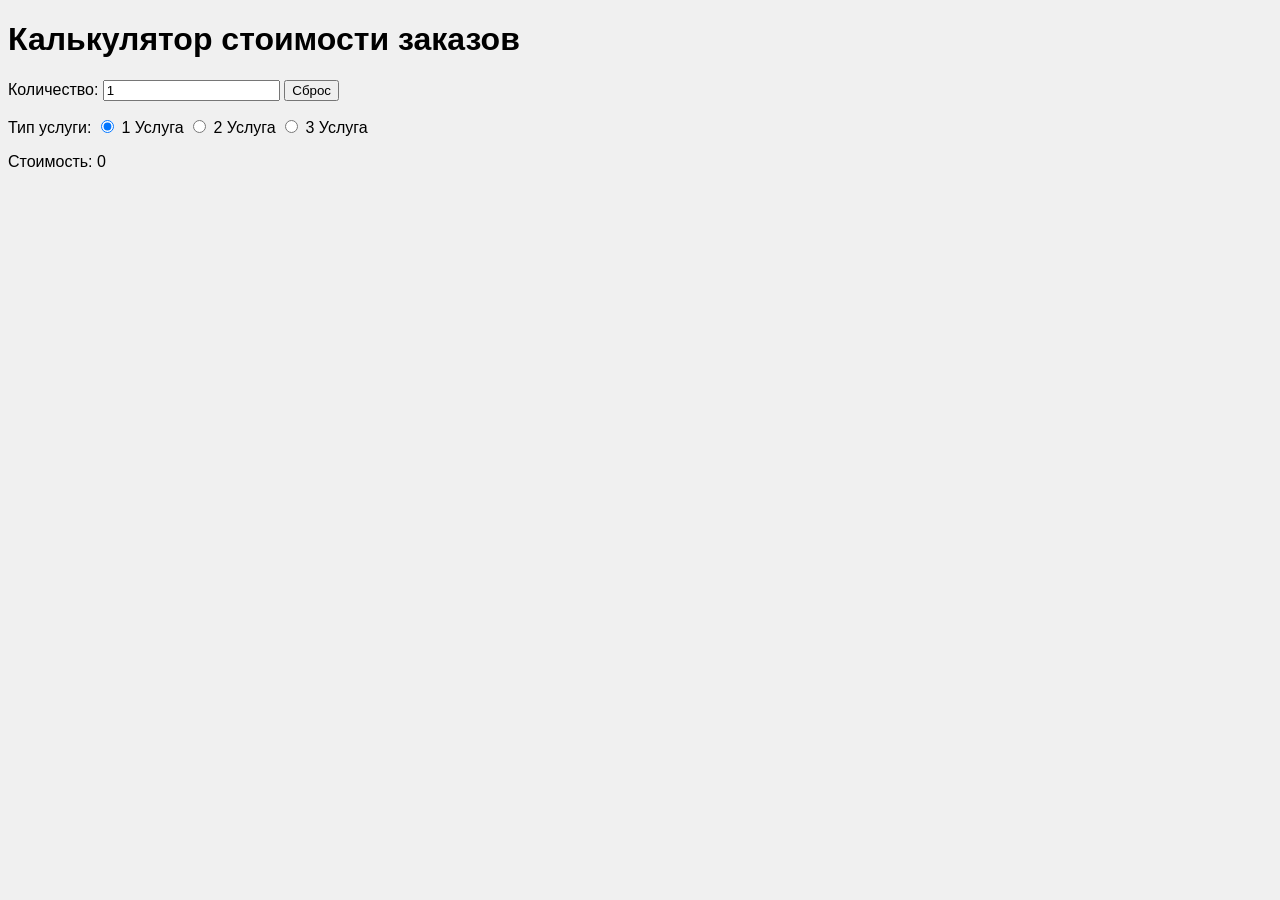
<file: index.html>
<!DOCTYPE html>
<html>
<head>
    <title>Калькулятор стоимости товара</title>
    <link rel="stylesheet" href="style.css">
</head>
<body>
<form id="calculator">
    <h1>Калькулятор стоимости заказов</h1>
    <label for="kolvo">Количество:</label>
    <input type="number" id="kolvo" value="1">
    <button id="resetKolvo">Сброс</button><br>
    <p class="errormes" id="errorMessage"></p>

    <label>Тип услуги:</label>
    <input type="radio" name="service" value="service1" checked> 1 Услуга
    <input type="radio" name="service" value="service2"> 2 Услуга
    <input type="radio" name="service" value="service3"> 3 Услуга<br>

    <div class="prodoption">
        <label for="product">Выберите товар:</label>=
        <select id="product">
            <option value="product1">Орех - 200</option>
            <option value="product2">Роза - 300</option>
            <option value="product3">Купюра - 400</option>
        </select>
    </div>

    <div class="dopproperty">
        <label for "property">Дополнительная функция:</label>
        <input type="checkbox" id="property"> Включить в заказ
    </div>

    <p>Стоимость: <span id="totalCost">0</span></p>
</form>
<script src="main.js">    
</script>

</body>
</html>
</file>
<file: style.css>
.calculator {
  max-width: 400px;
  margin: 0 auto;
  padding: 20px;
  border-radius: 5px;
}

body {
  font-family: Arial, sans-serif;
  background-color: #f0f0f0;
}

.prodoption {
  display: none;
}

.dopproperty {
  display: none;
}

.errormes {
  color: red;
}
</file>
